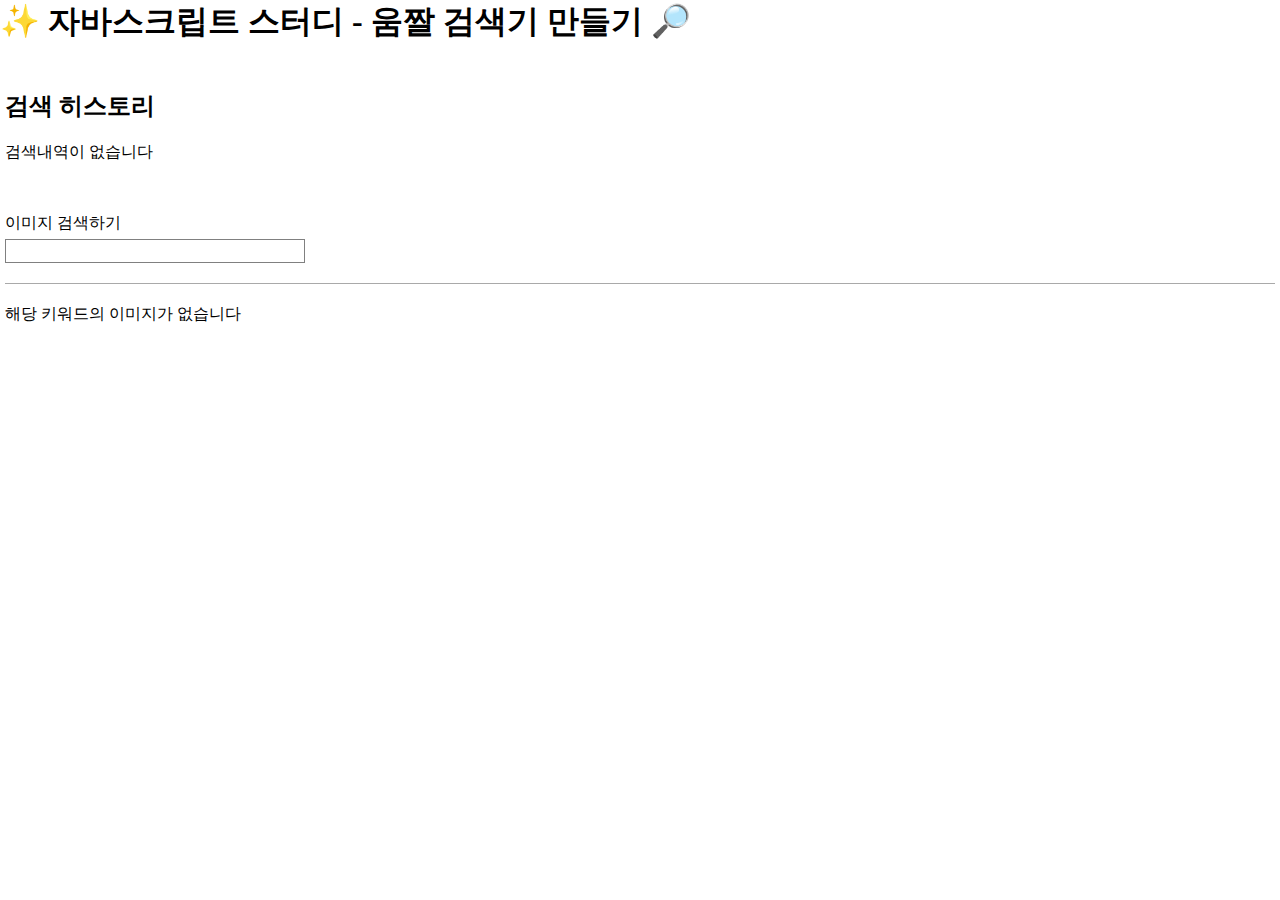
<file: Search_Histroy/index.html>
<html>

<head>
    <title>Mission 3 - 움짤검색기</title>
    <meta charset="utf-8" />
    <link rel="stylesheet" type="text/css" href="./index.css">
</head>

<body>
    <h1> &#10024; 자바스크립트 스터디 - 움짤 검색기 만들기 &#128270; </h1>
    <div id="app">
        <div id="search-history"></div>
        <lable for="search-keyword">이미지 검색하기</lable><br>
        <input type="text" id="search-keyword" />
        <div id="search-result"></div>
    </div>
    <script type="module" src="./main.js"></script>
</body>

</html>
</file>
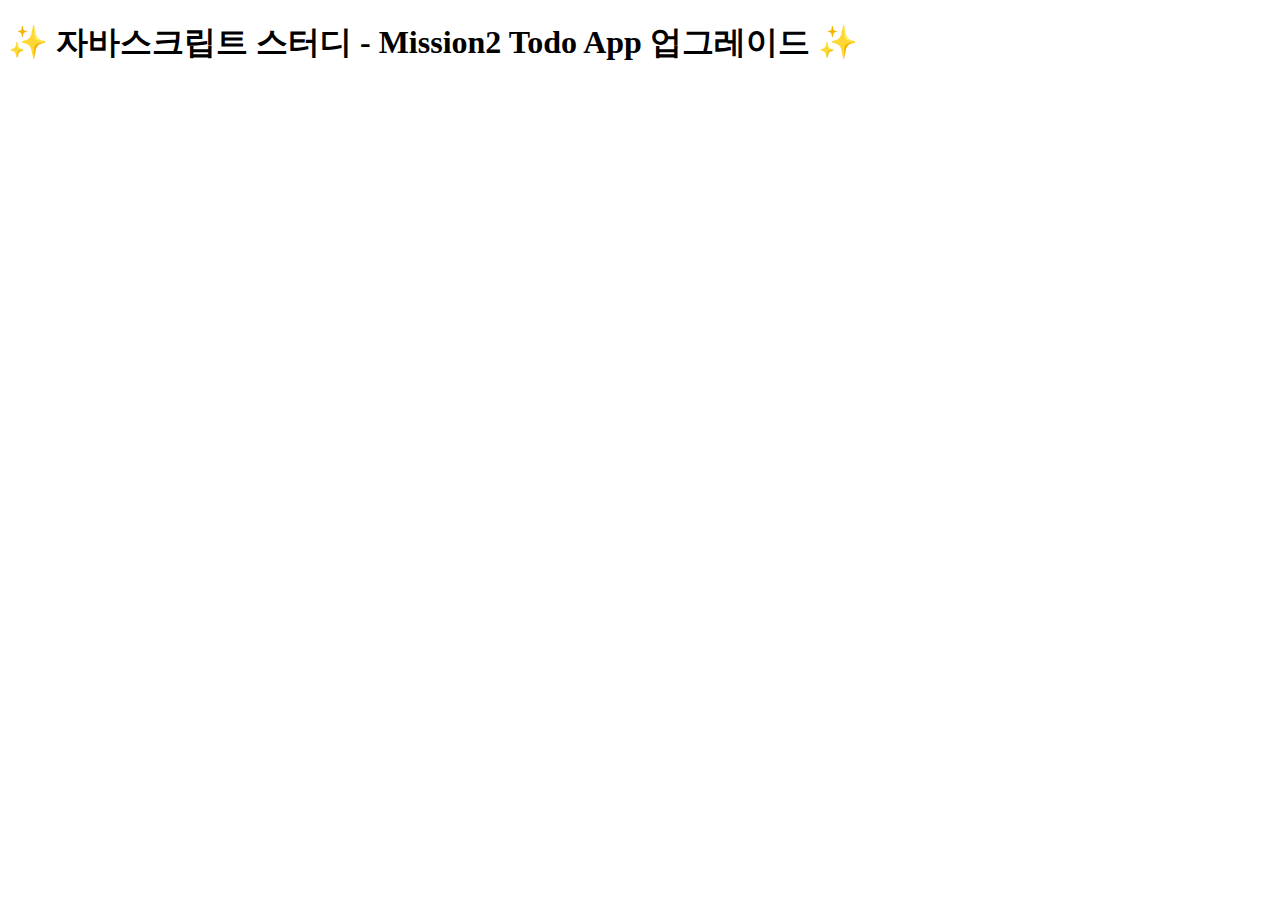
<file: TodoList/index.html>
<!DOCTYPE html>
<html lang="ko">

<head>
    <title>Mission 2</title>
    <meta charset="utf-8" />
    <link rel="stylesheet" type="text/css" href="./todo.css">
</head>

<body>
    <h1> &#10024; 자바스크립트 스터디 - Mission2 Todo App 업그레이드 &#10024; </h1>
    <div id="App"></div>
    <!-- Scripts -->
    <script type="text/javascript" src="./const.js"></script>
    <script type="text/javascript" src="./TodoInput.js"></script>
    <script type="text/javascript" src="./TodoList.js"></script>
    <script type="text/javascript" src="./TodoCount.js"></script>
    <script type="text/javascript" src="./app.js"></script>
    <script>
        const app = new App();
    </script>
</body>

</html>
</file>
<file: Search_Histroy/index.css>
body {
    margin: 0;
    padding: 0;
}

#app {
    box-sizing: border-box;
    padding: 5px;
    width: 100vw;
}

input[type=text] {
    border: 1px solid gray;
    padding: 2px 5px;
    width: 300px;
    font-size: 1em;
    margin: 5px 0;
}

#search-history {
    margin-bottom: 50px;
}

#search-keyword {
    margin-bottom: 20px;
}

#search-result {
    border-top: 1px solid darkgray;
    padding-top: 20px;
    width: 100%;
    box-sizing: border-box;
}

img {
    width: 50%
}
</file>
<file: TodoList/todo.css>
#App {
    display: flex;
    margin: 20px;
}

#todo-input {
    width: 300px;
    display: flex;
    justify-content: center;
    font-size: 1em;
    margin: 40px;
}

input[type=text] {
    border: 1px solid gray;
    padding: 2px 5px;
}

input[type=submit] {
    border: 1px solid gray;
    padding: 5px;
}

button {
    border: 1px solid lightgray;
}

#newTodo {
    width: 200px;
    height: 20px;
}

p {
    display: inline;
}

.del-btn {
    margin: 5px 10px;
}

.completed {
    color: darkblue;
}

#todo-count {
    margin-top: 20px;
}

#remove-all {
    margin: 20px 0;
    padding: 5px 10px;
    border-radius: 4px;
}
</file>
